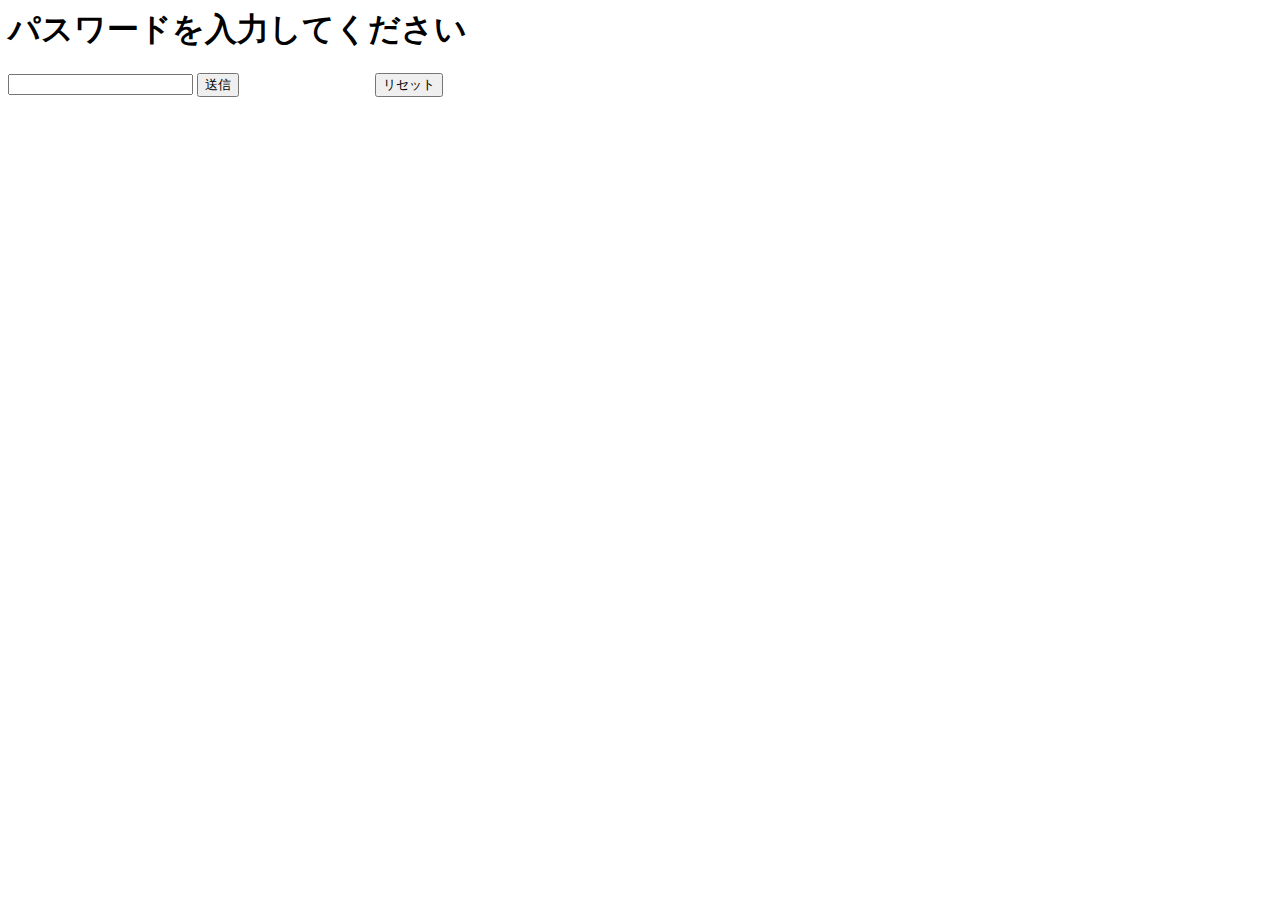
<file: login.html>
<body>
  <h1>パスワードを入力してください</h1>
  <form name="pwform" onsubmit="return false;">

    <!--　パスワードを入力する -->
    <input type="password" name="txtb" value="">

    <!--　送信したらjavascriptのtbox()の中身が動く -->
    <input type="button" value="送信" onclick="tbox()">

　　　　　　　　<!--　送信したらjavascriptのclr()の中身が動く -->
    <input type="button" value="リセット" onclick="clr()">

  </form>
<body>

<script type="text/javascript">
// onclick="tbox()" が押されたら
    function tbox(){

       // <form name="pwform">内の <input name="txtb">　の値を取得
       var str = document.pwform.txtb.value;

       // もし　<input name="txtb">　の値が半角英数字以外だったら、アラートを出す
       if( /\W+/g.test(str) ) {
          alert("半角英数字のみを入力して下さい。");
       }

       // もし　<input name="txtb">　の値に何かしら入っていたら、入力値.htmlに移動する
       else if( str != null ) {
            location.href = "hp/" + str + ".html";
       }

    }

    // onclick="clr()" が押されたら、フォームの値を消す
    function clr(){
      document.pwform.txtb.value="";
    }
</script>
</file>
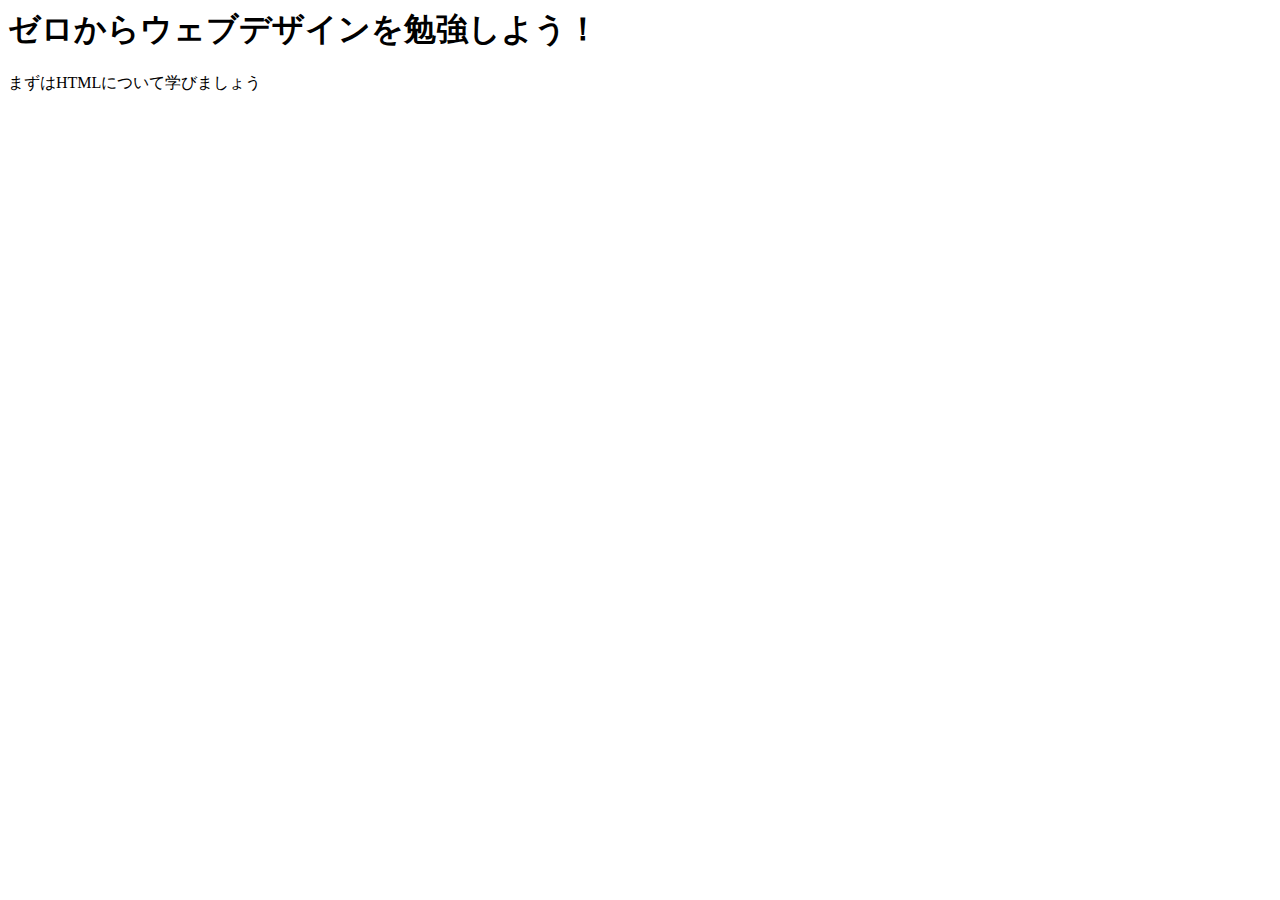
<file: hp/password.html>
<meta name="robots" content="noindex">

<!DOCTYPE html>
<html>
<head>
  <title>サルワカ</title>
  <meta charset="UTF-8">
</head>
<body>
  <h1>ゼロからウェブデザインを勉強しよう！</h1>
  <p>まずはHTMLについて学びましょう</p>
</body>
</html>
</file>
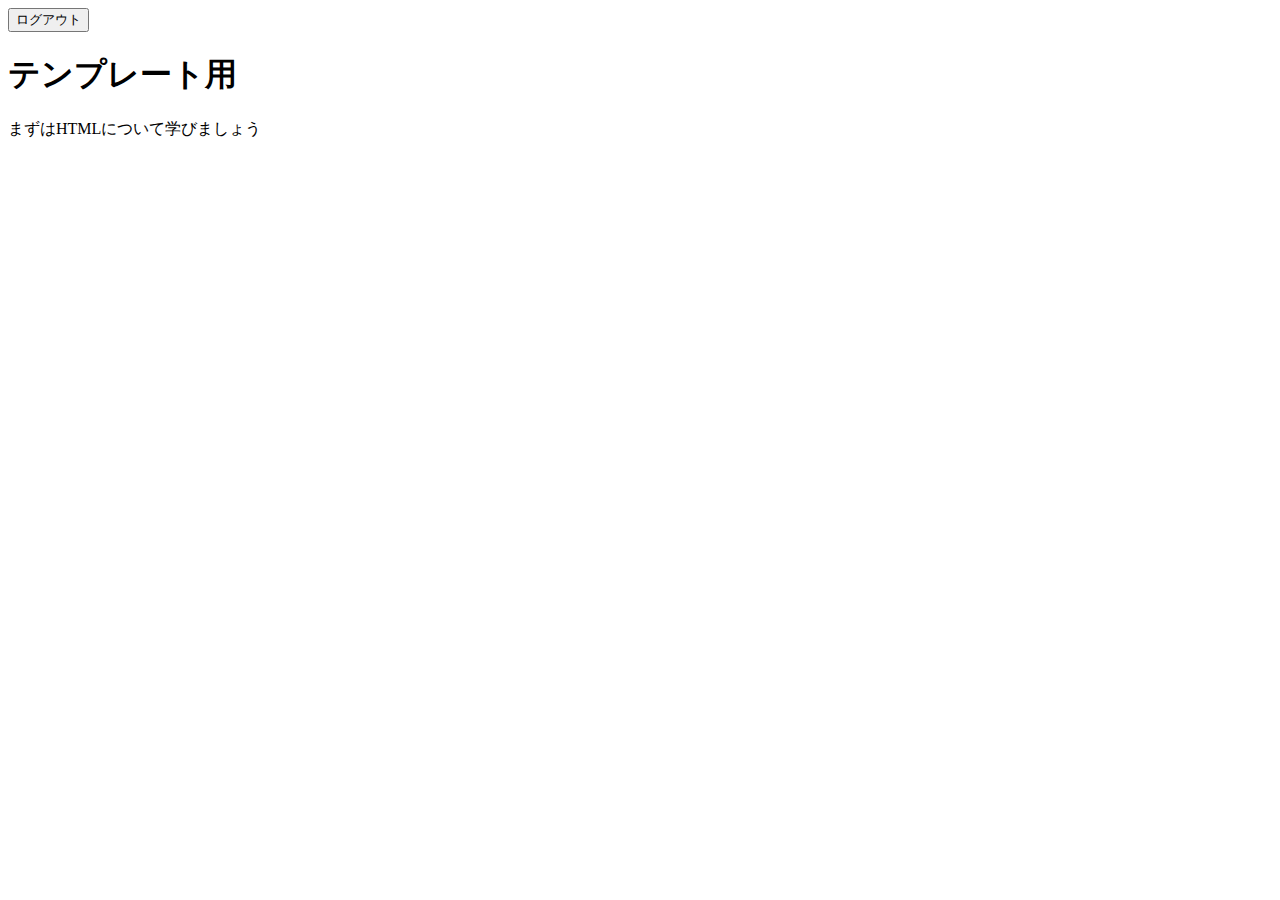
<file: hp/temple.html>
<meta name="robots" content="noindex">
<!DOCTYPE html>
<html>
<head>
  <button onclick="location.href='./logout.html'">ログアウト</button>
  <title>temple</title>
  <meta charset="UTF-8">
</head>
<body>
  <h1>テンプレート用</h1>
  <p>まずはHTMLについて学びましょう</p>
</body>
</html>
</file>
